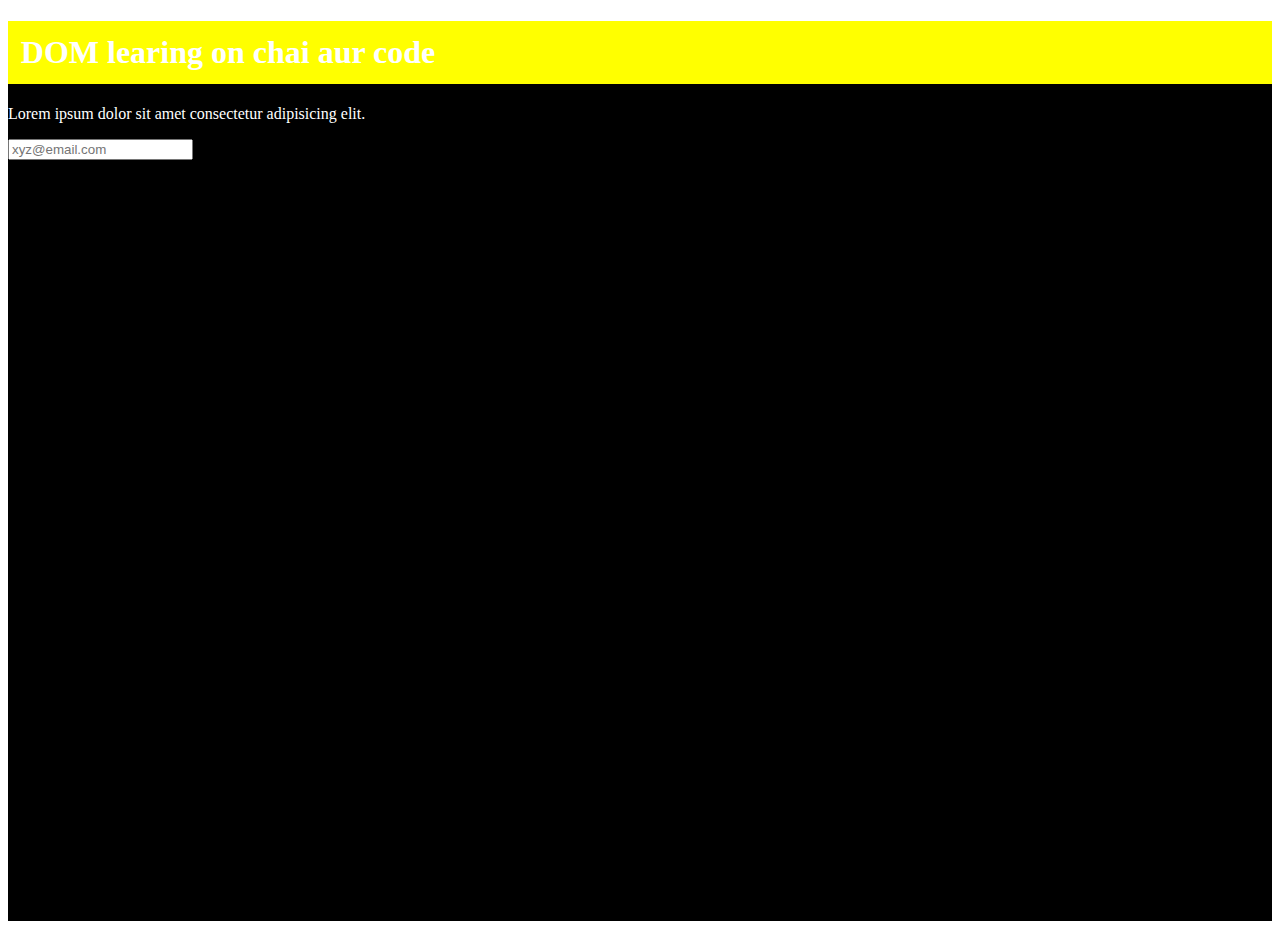
<file: Dom/index.html>
<!DOCTYPE html>
<html lang="en">
<head>
    <meta charset="UTF-8">
    <meta name="viewport" content="width=device-width, initial-scale=1.0">
    <title>DOM manipulation</title>
    <link rel="stylesheet" href="style.css">
</head>
<body>
    <div class="bg-black">
        <h1 class="heading" id="title">DOM learing on  chai aur code</h1>
        <p>Lorem ipsum dolor sit amet consectetur adipisicing elit. </p>
        <input type="email" placeholder="xyz@email.com">
    </div>

    <script src="index.js"></script>
</body>
</html>
</file>
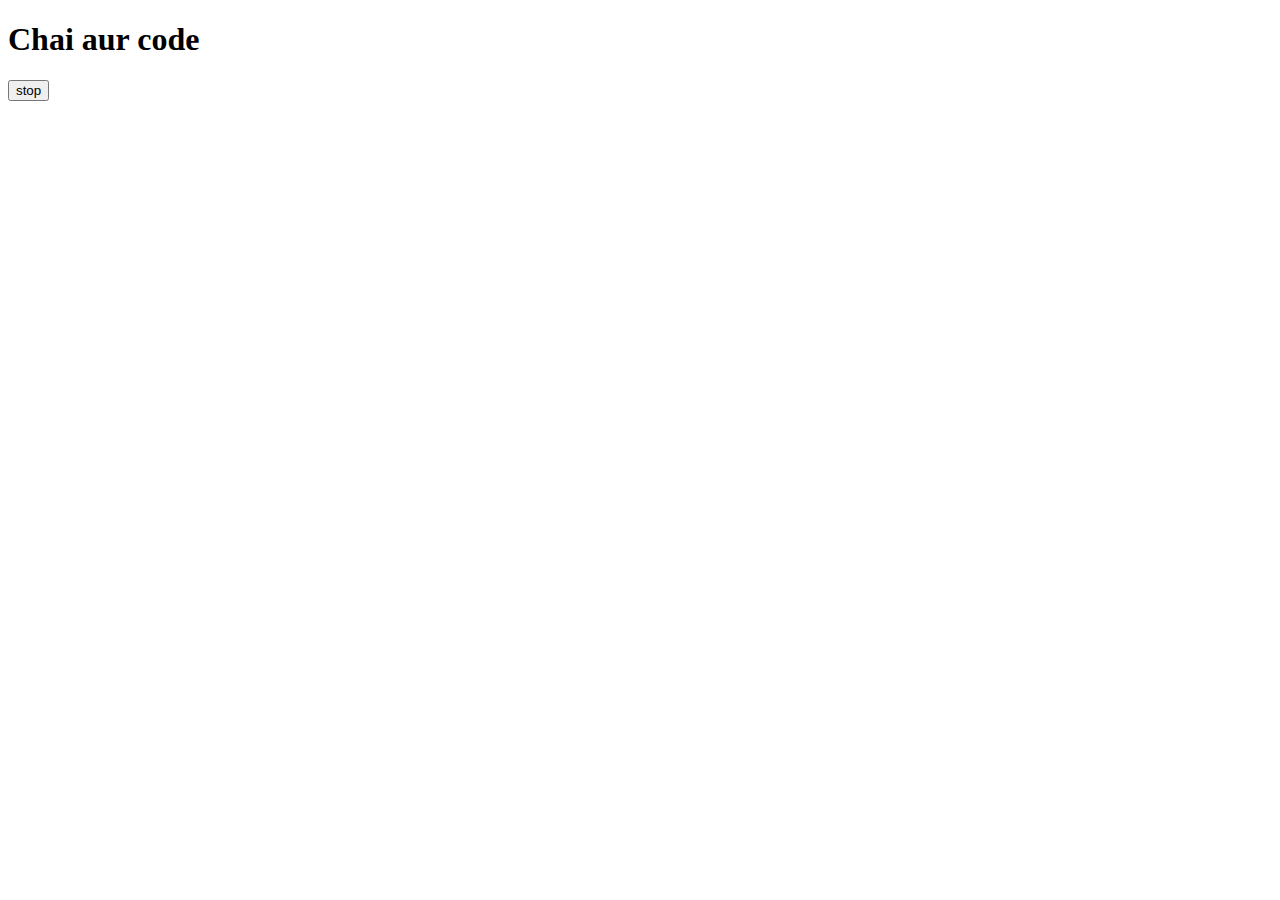
<file: Events/index.html>
<!DOCTYPE html>
<html lang="en">
<head>
    <meta charset="UTF-8">
    <meta name="viewport" content="width=device-width, initial-scale=1.0">
    <title>Document</title>
</head>
<body>
    <h1>Chai aur code</h1>
    <button id="stop">stop</button>
</body>
<script>
    const sayAbhishek = function() {
        console.log('Abhishek gour');
    }
    const changeText = function() {
        document.querySelector('h1').innerHTML = 'Hello everyone';
    }
    const chageMe = setTimeout(changeText,2000);
    document.querySelector('#stop').addEventListener('click', function(){
        clearTimeout(chageMe)
        console.log('Stopped');
    })
</script>
</html>
</file>
<file: Dom/style.css>
.body {
    background-color: black;
    width: 100%;
   
}

.bg-black {
    color: white;
    background-color: black;
     width: 100%;
     height: 100vh;
}
</file>
